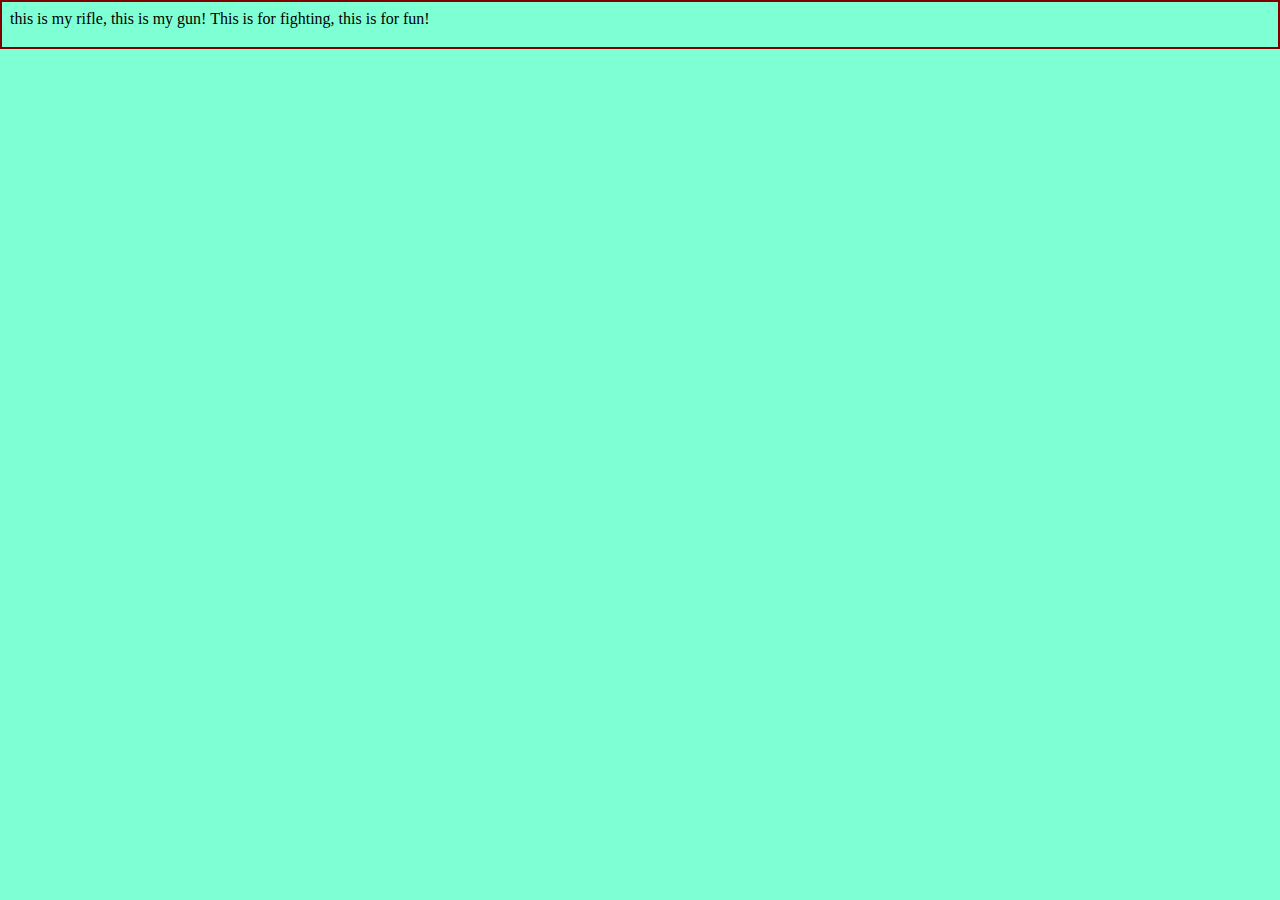
<file: boilerplate/index.html>
<!DOCTYPE html>
<html lang="en">
<head>
    <meta charset="UTF-8">
    <meta name="viewport" content="width=device-width, initial-scale=1.0">
    <title>Document</title>
    <link rel="stylesheet" href="styles.css" >
</head>
<body>
    this is my rifle, this is my gun! This is for fighting, this is for fun!
</body>
</html>
</file>
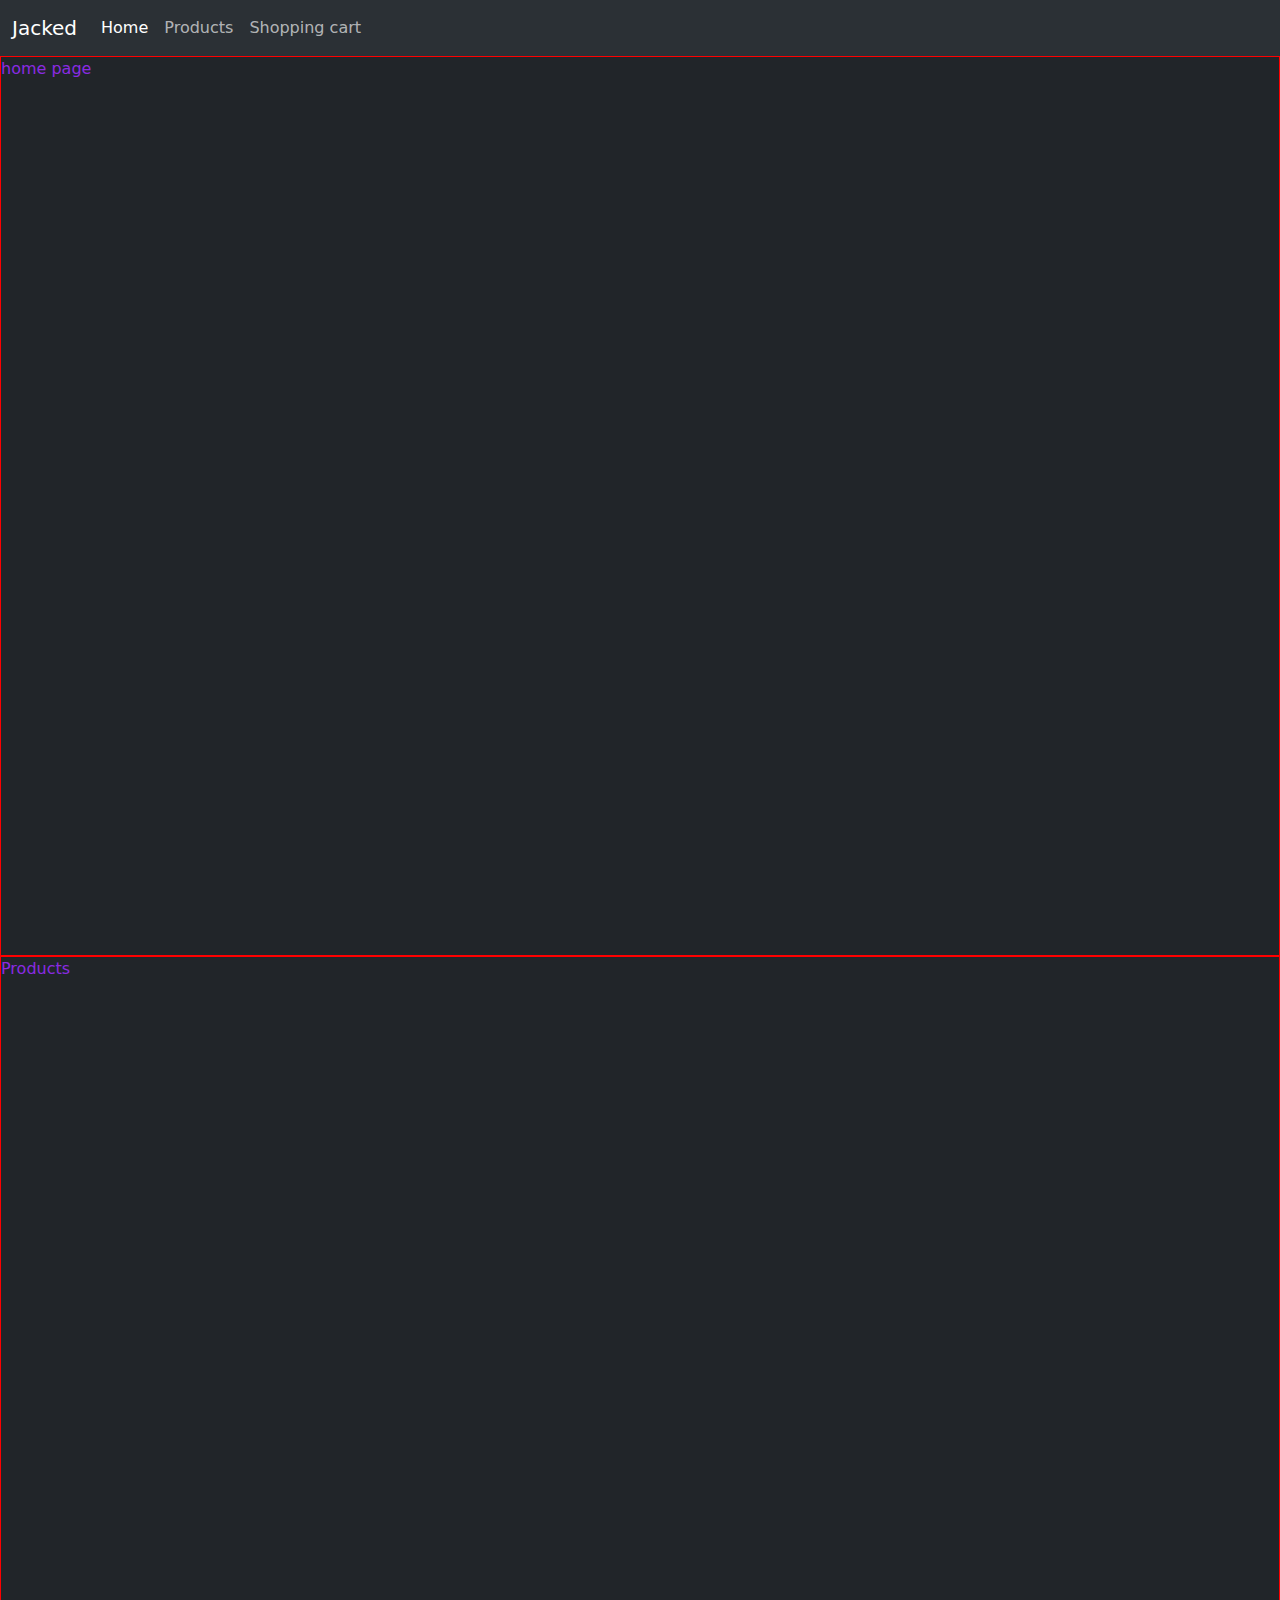
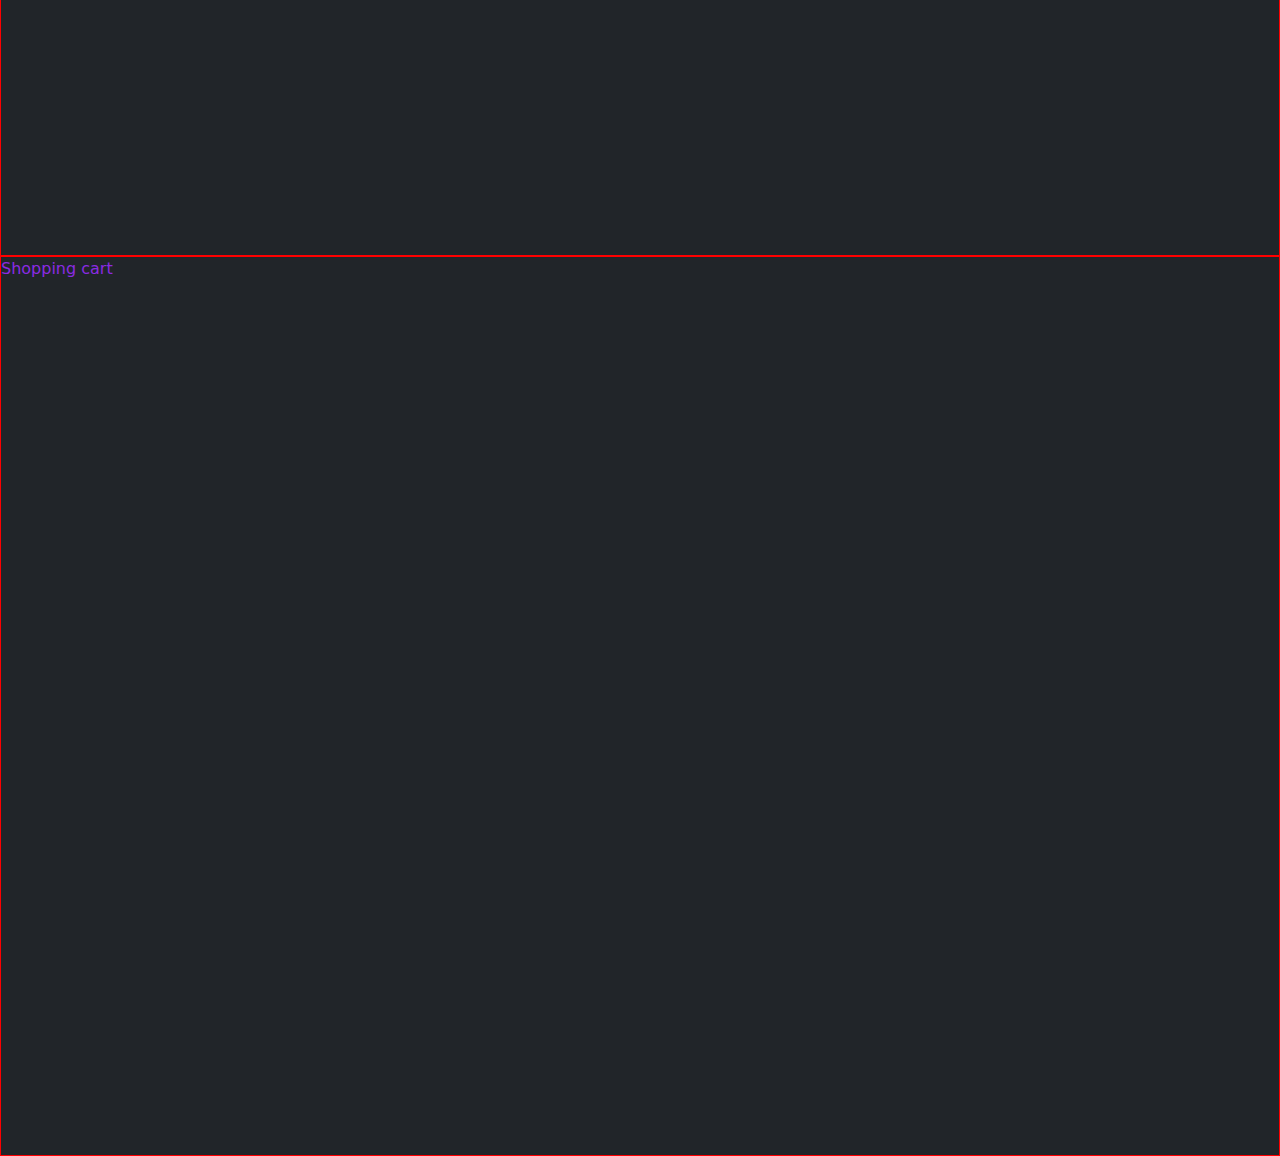
<file: Boilerplate2/index.html>
<!DOCTYPE html>
<html lang="en" data-bs-theme="dark">
<head>
    <meta charset="UTF-8">
    <meta name="viewport" content="width=device-width, initial-scale=1.0">
    <title>Jacked</title>
    <link rel="Stylesheet" href="styles.css">
    <link href="https://cdn.jsdelivr.net/npm/bootstrap@5.3.3/dist/css/bootstrap.min.css" rel="stylesheet" integrity="sha384-QWTKZyjpPEjISv5WaRU9OFeRpok6YctnYmDr5pNlyT2bRjXh0JMhjY6hW+ALEwIH" crossorigin="anonymous">
</head>
<body>
<nav class="navbar navbar-expand-lg bg-body-tertiary">
    <div class="container-fluid">
      <a class="navbar-brand" href="#">Jacked</a>
      <button class="navbar-toggler" type="button" data-bs-toggle="collapse" data-bs-target="#navbarNav" aria-controls="navbarNav" aria-expanded="false" aria-label="Toggle navigation">
        <span class="navbar-toggler-icon"></span>
      </button>
      <div class="collapse navbar-collapse" id="navbarNav">
        <ul class="navbar-nav">
          <li class="nav-item">
            <a class="nav-link active" aria-current="page" href="#homepage">Home</a>
          </li>
          <li class="nav-item">
            <a class="nav-link" href="#products">Products</a>
          </li>
          <li class="nav-item">
            <a class="nav-link" href="#shoppingcart">Shopping cart</a>
          </li>
          <li class="nav-item">
            
          </li>
        </ul>
      </div>
    </div>
  </nav>

  <section id="homepage" class="page">
home page
  </section>
  <section id="products" class="page">
Products
  </section>
  <section id="shoppingcart" class="page">
Shopping cart
  </section>

</body>
<script src="https://cdn.jsdelivr.net/npm/bootstrap@5.3.3/dist/js/bootstrap.bundle.min.js" integrity="sha384-YvpcrYf0tY3lHB60NNkmXc5s9fDVZLESaAA55NDzOxhy9GkcIdslK1eN7N6jIeHz" crossorigin="anonymous"></script>
</html>
</file>
<file: boilerplate/styles.css>
body {background-color: aquamarine;



}

html {
    border: solid 2px   ;
    height: 5%;
    border-color: rgb(128, 0, 0);
}
</file>
<file: Boilerplate2/styles.css>
*{
    margin: 0;
    padding: 0;
    box-sizing; border-box;
    color: blueviolet;
}

Html,body {
    height: 100%;
    border; color: blueviolet 1px solid;
}
/* h1{
    color: darkcyan;
} */
.titles {
    color: purple;
}
.goldbackground {
    background-color: gold;
    color: white;
}
.page {
    height: 100%; border: red 1px solid

}
</file>
